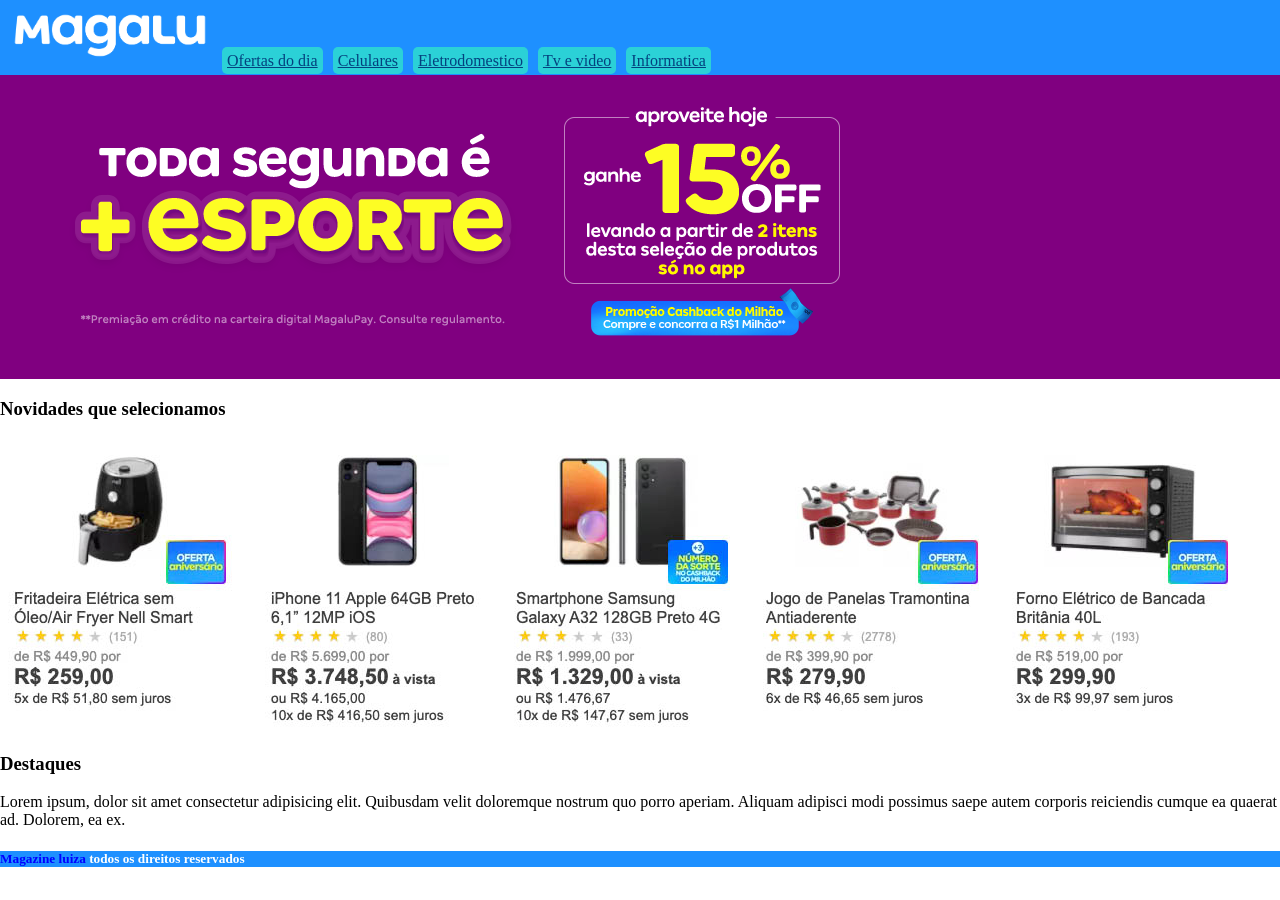
<file: index.html>
<!DOCTYPE html>
<html lang="pt-BR">
<head>
    <meta charset="UTF-8">
    <meta name="viewport" content="width=device-width, initial-scale=1.0">
    <title>Magalu exercicio</title>
    <style>
        body{
            margin: 0px auto;
            
        }   
        a{
            background-color: rgba(54, 255, 188, 0.589);
            border-radius: 5px;
            padding: 5px;
            color: rgb(4, 65, 126);
            margin: 3px;
        }   
        #logo{
            margin: 5px;
        }
        #topo{
            padding: 5px;
            width: 1280;
            margin: 0 auto;
            
            
        }
        #Produtos{
            width: 1300px;
            margin: 10px auto;
        }
    </style>
</head>
<body>
    <div style="background-color: dodgerblue;" id="topo">
        <img src="img/logo-magalu.png" alt="" width="200" id="logo">
        <a href=""> Ofertas do dia</a>
        <a href="">Celulares</a>
        <a href="">Eletrodomestico</a>
        <a href="">Tv e video</a>
        <a href="">Informatica</a>
        <!--<span style="background-color: white;color: dodgerblue;">
            compre pelo tel: 0800 70 70 70
        </span>
        !-->
    </div>

    <div style=" background-color: purple;" id="banner">
        <img src="img/banner.png" alt="">
    </div>

    <div id="Produtos">
        <h3>
            Novidades que selecionamos
        </h3>
            <img src="img/produto1.jpg" alt="air-frayer"
            dth="100">
            <img src="img/produto2.jpg" alt="iphone 11"
            >
            <img src="img/produto3.jpg" alt="A32"
            >
            <img src="img/produto4.jpg" alt="Jogo de panela"
            >
            <img src="img/produto5.jpg" alt="Forno Eletrico"
            >
        <h3>
            Destaques
        </h3>
        <p>Lorem ipsum, dolor sit amet consectetur adipisicing 
            elit. Quibusdam velit doloremque nostrum quo porro aperiam. 
            Aliquam adipisci modi possimus saepe autem corporis 
            reiciendis 
            cumque ea quaerat ad. Dolorem, ea ex.</p>
    </div>
    <div style="background-color: dodgerblue;">
        <h5 style="color: white;">
            
            <span style="color: blue;">
                Magazine luiza
            </span>
            todos os direitos reservados
        </h5>
    </div>
</body>
</html>
</file>
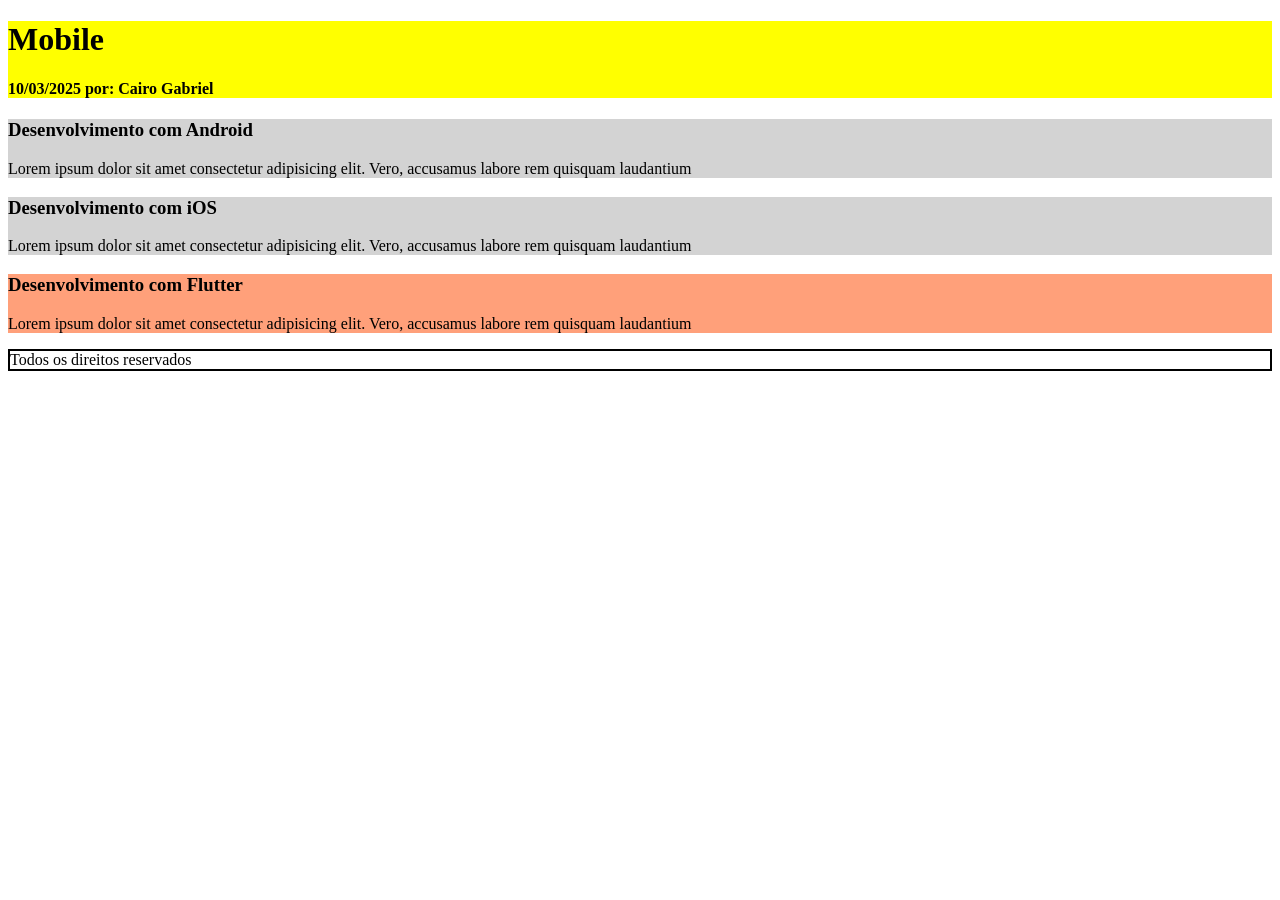
<file: exercicio.html>
<!DOCTYPE html>
<html lang="en">
<head>
    <meta charset="UTF-8">
    <meta name="viewport" content="width=device-width, initial-scale=1.0">
    <title>Document</title>

    <link rel="stylesheet" href="css/estilo.css">
</head>
<body>
    
    <div>
        <!--Topo-->
        <div id="topo">
            <h1>Mobile</h1>
            <p><h4>10/03/2025 por: Cairo Gabriel</h4></p>
        </div>
        <!--1 curso-->
        <div class="curso2">
            <h3>Desenvolvimento com Android</h3>
            <p>Lorem ipsum dolor sit amet consectetur adipisicing elit. Vero, 
                accusamus labore rem quisquam laudantium </p>
        </div>
        
        <div class="curso2">
            <h3>Desenvolvimento com iOS</h3>
            <p>Lorem ipsum dolor sit amet consectetur adipisicing elit. Vero, 
                accusamus labore rem quisquam laudantium </p>
        </div>
        
        <div class="destaque">
            <h3>Desenvolvimento com Flutter</h3>
            <p>Lorem ipsum dolor sit amet consectetur adipisicing elit. Vero, 
                accusamus labore rem quisquam laudantium </p>
        </div>
        
        <div class="direitos">
            <span>Todos os direitos reservados</span>
        </div>
    </div>
    
</body>
</html>
</file>
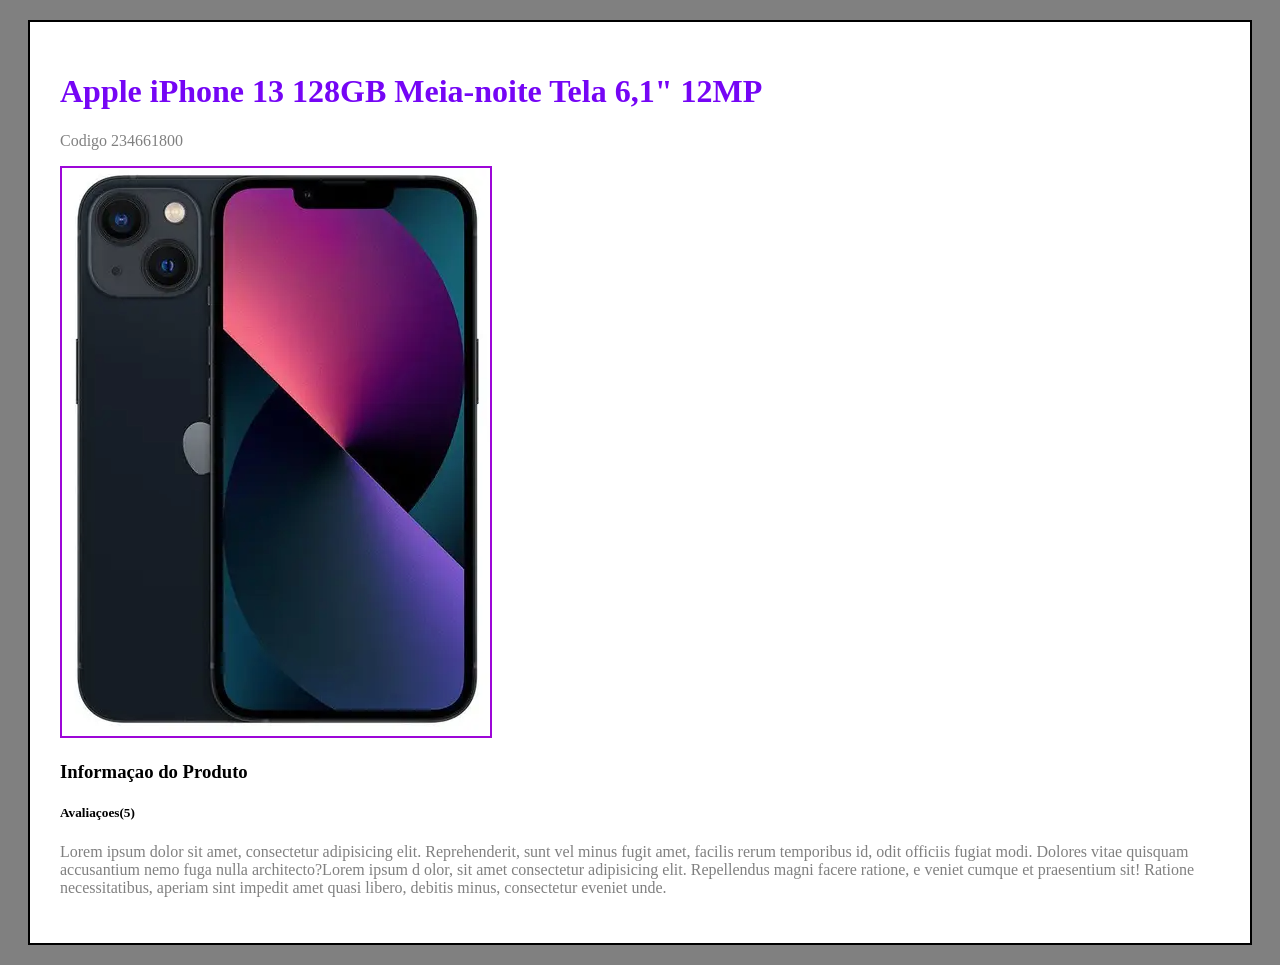
<file: iphone.html>
<!DOCTYPE html>
<html lang="en">
<head>
    <meta charset="UTF-8">
    <meta name="viewport" content="width=device-width, initial-scale=1.0">
    <title>Document</title>
    <style>
        body{
            background-color: gray;
        }
        #interface{
            width: 900;
            background-color: white;
            border: 2px solid black;
            margin: 20px;
            padding: 30px
            
        }
        h1{
            color: rgb(117, 5, 245);
            
        }
        img{
            border: 2px solid rgb(157, 7, 216);
        }
        p{
            color: gray;
        }
        
    </style>
</head>
<body>
    <div id="interface">
        <h1>
            Apple iPhone 13 128GB Meia-noite Tela 6,1" 12MP
        </h1>
        
        <p>
            Codigo 234661800
        </p>

        <img src="img/iphone.png" alt=""">

        <p><h3>Informaçao do Produto</h3></p>
        <p><h5>Avaliaçoes(5)</h5></p>
        <p>Lorem ipsum dolor sit amet, consectetur adipisicing elit. Reprehenderit, 
            sunt vel minus fugit amet, facilis rerum temporibus id, odit officiis fugiat 
            modi. Dolores vitae quisquam accusantium nemo fuga nulla architecto?Lorem ipsum d
            olor, sit amet consectetur adipisicing elit. Repellendus magni facere ratione, e
            veniet cumque et praesentium sit! Ratione necessitatibus, aperiam sint impedit amet 
            quasi libero, debitis minus, 
            consectetur eveniet unde.</p>
    </div>
</body>
</html>
</file>
<file: css/estilo.css>
#topo{
    background: yellow;
}

.curso2{
    background-color: lightgray
}

.destaque{
    background: lightsalmon;
}

.direitos{
    border: 2px solid black;
}
</file>
